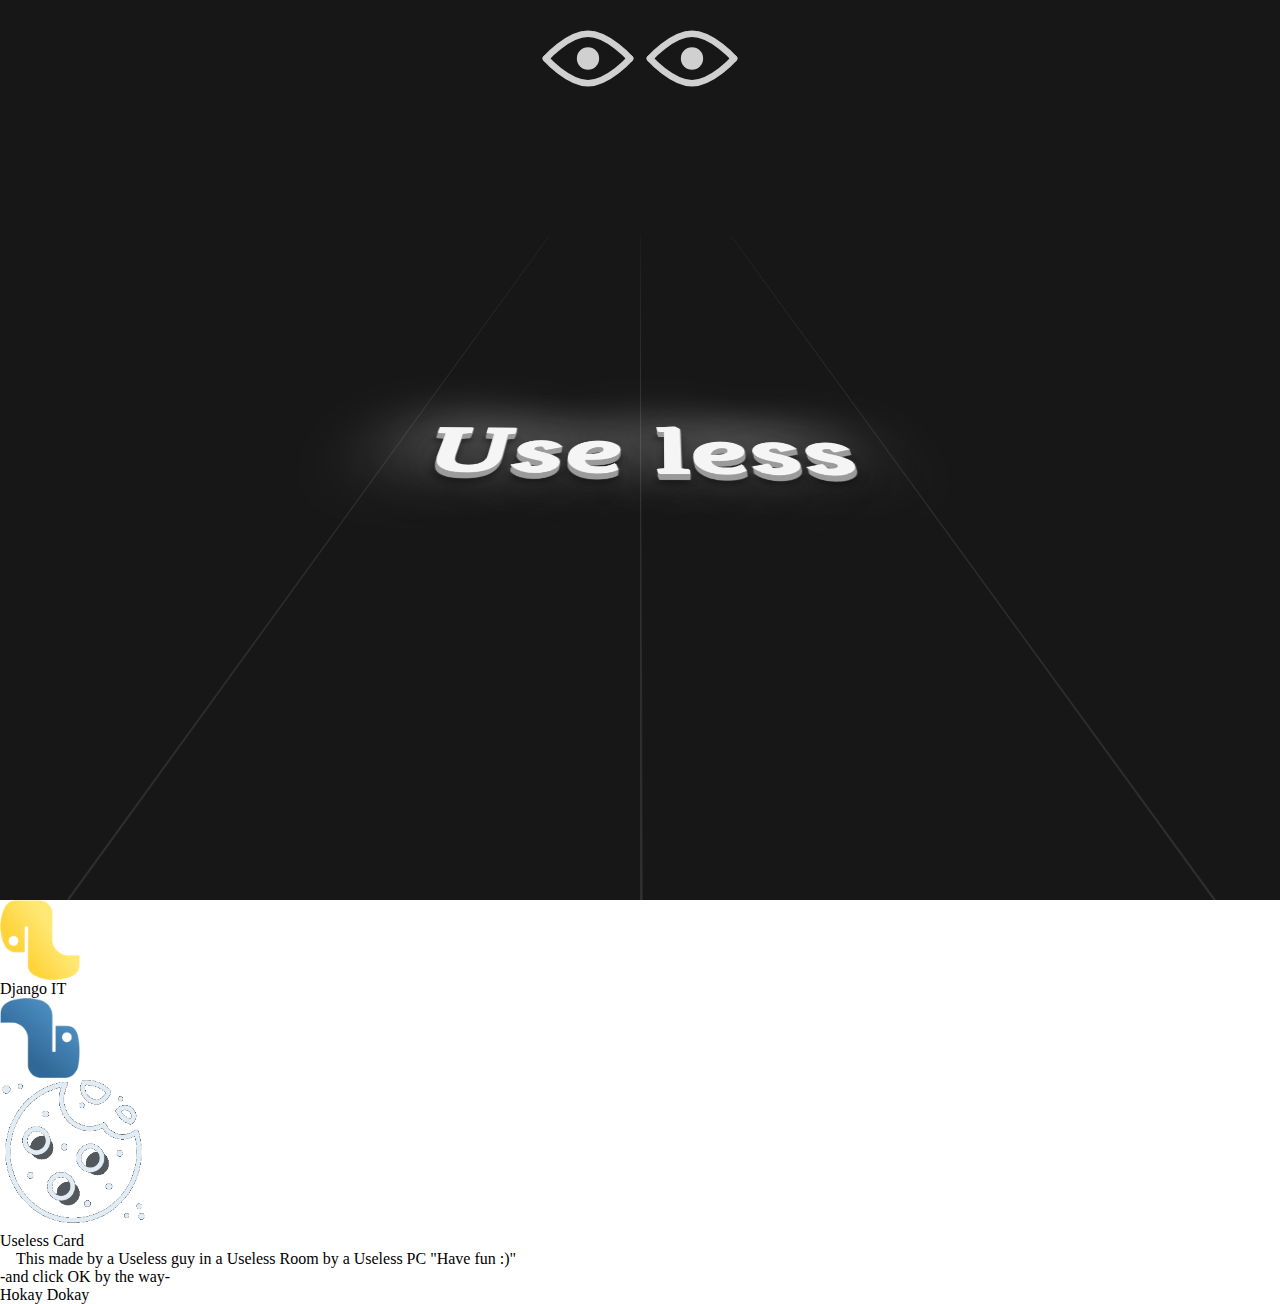
<file: index.html>
<!DOCTYPE html>
<html lang="en">
<head>
    <meta charset="UTF-8">
    <meta http-equiv="X-UA-Compatible" content="IE=edge">
    <meta name="viewport" content="width=device-width, initial-scale=1.0">
    <link rel="icon" type="image/png" href="images/U.png"/>
    <link rel="stylesheet" href="main.css">

    <title>seless</title>
</head>
<body>
    <div class="eyes-container">
        <div class="face">
            <div class="eye-outer">
               <div class="left-eye">
                 <svg viewBox="0 0 21 21" class="eye-svg">
                     <circle class="eye eye-left" cx="10.5" cy="10.5" r="2.25"></circle>
                     <path class="top" d="M2 10.5C2 10.5 6.43686 5.5 10.5 5.5C14.5631 5.5 19 10.5 19 10.5"></path>
                     <path class="bottom" d="M2 10.5C2 10.5 6.43686 15.5 10.5 15.5C14.5631 15.5 19 10.5 19 10.5"></path>
                </svg>  
               </div>
               <div class="right-eye">
                  <svg viewBox="0 0 21 21" class="eye-svg">
                       <circle class="eye eye-right" cx="10.5" cy="10.5" r="2.25"></circle>
                       <path class="top" d="M2 10.5C2 10.5 6.43686 5.5 10.5 5.5C14.5631 5.5 19 10.5 19 10.5"></path>
                       <path class="bottom" d="M2 10.5C2 10.5 6.43686 15.5 10.5 15.5C14.5631 15.5 19 10.5 19 10.5"></path>
                  </svg>
               </div>
            </div>
         </div>
    </div>
    <div class="home-page-container">
        <div class="home-section">
            <div id="home" class="home-page">
              <!-- 3D text Copyright: https://codepen.io/rgg/pen/dPQmZa -->
              <span class="render">Use less</span>
              <!-- moving background Copyright: https://codepen.io/osorina/pen/PQdMOO -->
              <div class="lines">
                <div class="line"></div>
                <div class="line"></div>
                <div class="line"></div>
              </div>
            </div>
        </div>
    </div>


    <div class="django-it-container">
        <div class="django-it-button-container">
            <div class="django-it-button" onclick="DjangoIT()">
                <svg class="python-logo python-logo-bottom " xmlns="http://www.w3.org/2000/svg" xmlns:xlink="http://www.w3.org/1999/xlink" viewBox="0 0 204 204">
                    <image width="204" height="204" xlink:href="[data-uri]"/>
                </svg>
                <p class="django-it-button-text">
                    Django IT
                </p>
                <svg class="python-logo python-logo-top " xmlns="http://www.w3.org/2000/svg" xmlns:xlink="http://www.w3.org/1999/xlink" viewBox="0 0 204 204">
                    <image width="204" height="204" xlink:href="[data-uri]"/>
                </svg>
            </div>
        </div>
    </div>
    <div class="cookies-box-container">
        <div class="cookies-box">
          <div class="stars-container">
            <div id="stars"></div>
            <div id="stars2"></div>
            <div id="stars3"></div>
            <div class="edited">


              <div class="packman-container">
                <div class="pacman"></div>
              </div>

              <div class="cookies-img">
                <img src="images/cookies.png" width="150px" height="150px">
              </div>
              <div id="title">Useless Card</div>
              <div class="cookies-subject">&nbsp;&nbsp;&nbsp;&nbsp;This made by a Useless guy in a Useless Room by a Useless PC "Have fun :)"<br> -and click OK by the way-


              </div>
              <div class="cookies-submit-container">

                <div class="special-btn-container">
                  <a class="special-btn" onclick="hideCookiesBox()"><span class="special-btn-txt">Hokay Dokay</span></a>
                </div>            

            </div>
            </div>
          </div>
        </div>
          <div class="cookies-box-border"></div>
      </div>
    <script src="https://cdnjs.cloudflare.com/ajax/libs/gsap/3.7.0/gsap.min.js" integrity="sha512-2fk3Q4NXPYAqIha0glLZ2nluueK43aNoxvijPf53+DgL7UW9mkN+uXc1aEmnZdkkZVvtJZltpRt+JqTWc3TS3Q==" crossorigin="anonymous" referrerpolicy="no-referrer"></script>

    <script src="main.js"></script>
</body>
</html>
</file>
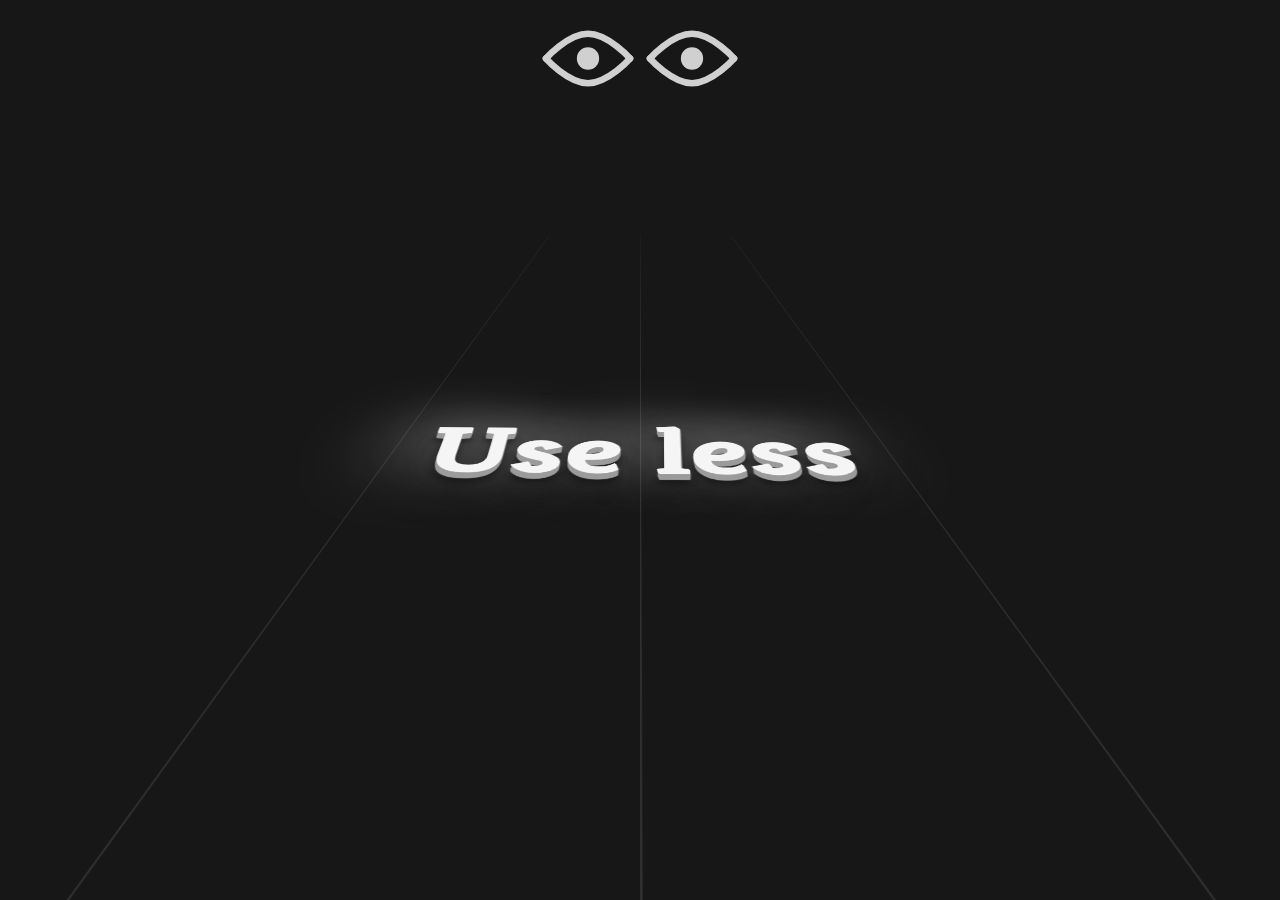
<file: main.html>
<!DOCTYPE html>
<html lang="en">
<head>
    <meta charset="UTF-8">
    <meta http-equiv="X-UA-Compatible" content="IE=edge">
    <meta name="viewport" content="width=device-width, initial-scale=1.0">

    <link rel="stylesheet" href="main.css">

    <title>Document</title>
</head>
<body>
    <div class="eyes-container">
        <div class="face">
            <div class="eye-outer">
               <div class="left-eye">
                 <svg viewBox="0 0 21 21">
                     <circle class="eye eye-left" cx="10.5" cy="10.5" r="2.25"></circle>
                     <path class="top" d="M2 10.5C2 10.5 6.43686 5.5 10.5 5.5C14.5631 5.5 19 10.5 19 10.5"></path>
                     <path class="bottom" d="M2 10.5C2 10.5 6.43686 15.5 10.5 15.5C14.5631 15.5 19 10.5 19 10.5"></path>
                </svg>  
               </div>
               <div class="right-eye">
                  <svg viewBox="0 0 21 21">
                       <circle class="eye eye-right" cx="10.5" cy="10.5" r="2.25"></circle>
                       <path class="top" d="M2 10.5C2 10.5 6.43686 5.5 10.5 5.5C14.5631 5.5 19 10.5 19 10.5"></path>
                       <path class="bottom" d="M2 10.5C2 10.5 6.43686 15.5 10.5 15.5C14.5631 15.5 19 10.5 19 10.5"></path>
                  </svg>
               </div>
            </div>
         </div>
    </div>
    <div class="home-page-container">
        <div class="home-section">
            <div id="home" class="home-page">
              <!-- 3D text Copyright: https://codepen.io/rgg/pen/dPQmZa -->
              <span class="render">Use less</span>
              <!-- moving background Copyright: https://codepen.io/osorina/pen/PQdMOO -->
              <div class="lines">
                <div class="line"></div>
                <div class="line"></div>
                <div class="line"></div>
              </div>
            </div>
        </div>
    </div>

    <script src="https://cdnjs.cloudflare.com/ajax/libs/gsap/3.7.0/gsap.min.js" integrity="sha512-2fk3Q4NXPYAqIha0glLZ2nluueK43aNoxvijPf53+DgL7UW9mkN+uXc1aEmnZdkkZVvtJZltpRt+JqTWc3TS3Q==" crossorigin="anonymous" referrerpolicy="no-referrer"></script>

    <script src="main.js"></script>
</body>
</html>
</file>
<file: main.css>
@import url("https://fonts.googleapis.com/css?family=Kreon:300,700");
* {
    padding: 0;
    margin: 0;
    -webkit-box-sizing: border-box !important;
    box-sizing: border-box !important;
}



/* Eye section */
.eyes-container{
    position: relative;
    display: flex;
    justify-content: center;
    align-content: flex-start;
}
.face {
    position: absolute ;
    width: 220px;
    height: 220px;
    margin-top: 20px;
    transform: scale(1.3);
    z-index: 1;
}
svg {
    display: block;
    width: 80px;
    height: 80px;
    pointer-events: none;
    transform-style: preserve-3d;
}
circle.eye {
    fill: #d0d0d0;
}
path.top, path.bottom {
    fill: transparent;
    stroke: #d0d0d0;
    stroke-width: 1.3px;
    stroke-linecap: round;
}
.eye-outer {
    display: flex;
    align-items: flex-start;
    justify-content: center;
    margin-top: 15px;
}




/* Eye section End */




.home-section {
    overflow: hidden;
}
.home-page {

}
.noodles {
    position: absolute;
    left: 0;
    top: 0;
    grid-column: 1 / 2;
    grid-row: 1 / 2;
    overflow: hidden;
}
.home-page {
    background-color: #d0d0d0;
    position: absolute;
    box-sizing: content-box;
    overflow: hidden;
    height: 100%;
    touch-action: none;
    display: table;
    width: 100%;
    height: 100%;
    background-color: #171717;
    color: #000;
    line-height: 1.6;
    position: relative;
    font-family: sans-serif;
    overflow: hidden;
    margin: 0;
    padding: 0;
    position: relative;
    width: 100vw;
    height: 100vh;
    display: -ms-flexbox;
    display: -webkit-box;
    display: flex;
    -ms-flex-direction: row;
    -webkit-box-orient: horizontal;
    -webkit-box-direction: normal;
    flex-direction: row;
    -ms-flex-pack: center;
    -webkit-box-pack: center;
    justify-content: center;
    -webkit-perspective: 1000px;
    perspective: 1000px;
}

.lines {
    position: absolute;
    top: 0;
    left: 0;
    right: 0;
    height: 100vh;
    margin: auto;
    width: 60vw;
    max-width: 60vw;
    -webkit-transform: perspective(400px) rotateX(45deg);
    -webkit-transform-style: preserve-3d;
    bottom: 150px;
}

.line {
    position: absolute;
    width: 1px;
    height: 150%;
    top: 0;
    left: 50%;
    background: rgba(255, 255, 255, 0.1);
    overflow: hidden;
    bottom: 50px;
}

.line::after {
  content: '';
  display: block;
  position: absolute;
  height: 15vh;
  width: 100%;
  top: -50%;
  left: 0;
  background: -webkit-gradient(linear, left top, left bottom, from(rgba(255, 255, 255, 0)), color-stop(75%, #ffffff), to(#ffffff));
  background: linear-gradient(to bottom, rgba(255, 255, 255, 0) 0%, #ffffff 75%, #ffffff 100%);
  -webkit-animation: drop 7s ease-in 0s infinite;
          animation: drop 7s ease-in 0s infinite;
  -webkit-animation-fill-mode: forwards;
          animation-fill-mode: forwards;
  -webkit-animation-timing-function: cubic-bezier(0.4, 0.26, 0, 0.97);
          animation-timing-function: cubic-bezier(0.4, 0.26, 0, 0.97);
}

.line:nth-child(1) {
  margin-left: -25%;
}

.line:nth-child(1)::after {
  -webkit-animation-delay: 2s;
          animation-delay: 2s;
}

.line:nth-child(3) {
  margin-left: 25%;
}

.line:nth-child(3)::after {
  -webkit-animation-delay: 2.5s;
          animation-delay: 2.5s;
}

@-webkit-keyframes drop {
  0% {
    top: -50%;
  }
  100% {
    top: 110%;
  }
}

@keyframes drop {
  0% {
    top: -50%;
  }
  100% {
    top: 110%;
  }
}

.render {
    -ms-flex-item-align: center;
    -ms-grid-row-align: center;
    align-self: center;
    -webkit-transition: all 0.3s ease;
    transition: all 0.3s ease;
    -webkit-transform: rotateX(60deg) rotateZ(1deg);
    transform: rotateX(60deg) rotateZ(1deg);
    font-family: 'Kreon', serif;
    font-weight: 700;
    font-size: 10vw;
    color: #f5f5f5;
    text-shadow: white 0.006em 0.006em 0.007em, #9c9c9c 1px 1px 1px, #9c9c9c 1px 2px 1px, #9c9c9c 1px 3px 1px, #9c9c9c 1px 4px 1px, #9c9c9c 1px 5px 1px, #9c9c9c 1px 6px 1px, #9c9c9c 1px 7px 1px, #9c9c9c 1px 8px 1px, #9c9c9c 1px 9px 1px, #9c9c9c 1px 10px 1px, #9c9c9c 1px 11px 1px, #9c9c9c 1px 12px 1px, rgba(16, 16, 16, 0.4) 1px 18px 6px, rgba(16, 16, 16, 0.2) 1px 22px 10px, rgba(16, 16, 16, 0.2) 1px 26px 35px, rgba(16, 16, 16, 0.4) 1px 30px 65px, white -0.15em -0.1em 100px;
}

.render:hover {
  margin-top: -20px;
  text-shadow: white 0.006em 0.006em 0.007em, #9c9c9c 1px 1px 1px, #9c9c9c 1px 2px 1px, #9c9c9c 1px 3px 1px, #9c9c9c 1px 4px 1px, #9c9c9c 1px 5px 1px, #9c9c9c 1px 6px 1px, #9c9c9c 1px 7px 1px, #9c9c9c 1px 8px 1px, #9c9c9c 1px 9px 1px, #9c9c9c 1px 10px 1px, #9c9c9c 1px 11px 1px, #9c9c9c 1px 12px 1px, rgba(16, 16, 16, 0.4) 1px 38px 26px, rgba(16, 16, 16, 0.2) 1px 42px 30px, rgba(16, 16, 16, 0.2) 1px 46px 65px, rgba(16, 16, 16, 0.4) 1px 50px 95px, white -0.15em -0.1em 100px;
}
/*# sourceMappingURL=home-background.css.map */
.home-page-container{

    height: 100vh;
    background-color: #2c2c2c;
    scroll-snap-align: start;
    min-height: 600px;
}
</file>
